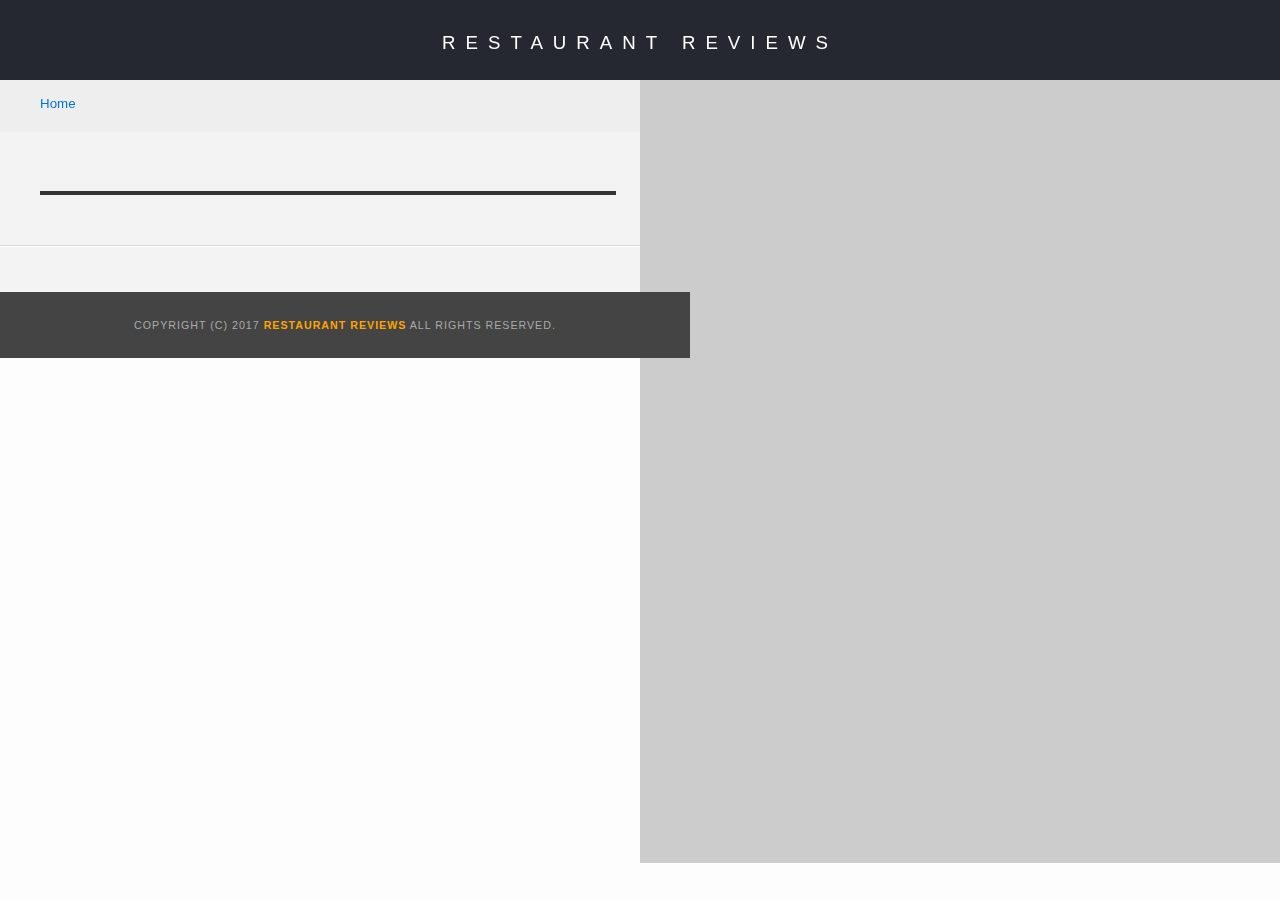
<file: restaurant.html>
<!DOCTYPE html>
<html>

<head>
  <!-- Normalize.css for better cross-browser consistency -->
  <meta name="viewport" content="width=device-width, initial-scale=1.0">
  <link rel="stylesheet" src="//normalize-css.googlecode.com/svn/trunk/normalize.css" />
  <!-- Main CSS file -->
  <link rel="stylesheet" href="css/styles.css" type="text/css">
  <link rel="stylesheet" href="https://unpkg.com/leaflet@1.3.1/dist/leaflet.css" integrity="sha512-Rksm5RenBEKSKFjgI3a41vrjkw4EVPlJ3+OiI65vTjIdo9brlAacEuKOiQ5OFh7cOI1bkDwLqdLw3Zg0cRJAAQ==" crossorigin=""/>
  <title>Restaurant Info</title>
</head>

<body class="inside">
  <!-- Beginning header -->
  <header>
    <!-- Beginning nav -->
    <nav>
      <h1><a href="/"aria-label="Home" tabindex="1">Restaurant Reviews</a></h1>
    </nav>
    <!-- Beginning breadcrumb -->
    <ul id="breadcrumb" >
      <li><a href="/"  aria-label="Home" tabindex="2">Home</a></li>
    </ul>
    <!-- End breadcrumb -->
    <!-- End nav -->
  </header>
  <!-- End header -->

  <!-- Beginning main -->
  <main id="maincontent">
    <!-- Beginning map -->
    <section id="map-container" role="application">
      <div id="map"></div>
    </section>
    <!-- End map -->
    <!-- Beginning restaurant -->
    <section id="restaurant-container" aria-label="restaurant details" tabindex="3">
      <h1 id="restaurant-name" tabindex="3"></h1>
      <img id="restaurant-img">
      <p id="restaurant-cuisine" tabindex="3"></p>
      <p id="restaurant-address" tabindex="3"></p>
      <table id="restaurant-hours" tabindex="3"></table>
    </section>
    <!-- end restaurant -->
    <!-- Beginning reviews -->
    <section id="reviews-container">
      <ul id="reviews-list"></ul>
    </section>
    <!-- End reviews -->
  </main>
  <!-- End main -->

  <!-- Beginning footer -->
  <footer id="footer" aria-label="footer">
    Copyright (c) 2017 <a href="/"><strong>Restaurant Reviews</strong></a> All Rights Reserved.
  </footer>
  <!-- End footer -->
  <script src="https://unpkg.com/leaflet@1.3.1/dist/leaflet.js" integrity="sha512-/Nsx9X4HebavoBvEBuyp3I7od5tA0UzAxs+j83KgC8PU0kgB4XiK4Lfe4y4cgBtaRJQEIFCW+oC506aPT2L1zw==" crossorigin=""></script>
  <!-- Beginning scripts -->
  <!-- Database helpers -->
  <script type="text/javascript" src="js/dbhelper.js"></script>
  <!-- Main javascript file -->
  <script type="text/javascript" src="js/restaurant_info.js"></script>
  <!-- Google Maps -->
  <!-- another key= "AIzaSyCgLj4sQ_2ZR1HSleKLhy-vBmGNfKB4XpA" for development purposes only -->
  <script async defer src="https://maps.googleapis.com/maps/api/js?key=AIzaSyAnKvay92-zyf4Or37UL6tsEF7BL8PiC6U&callback=initMap"></script> 
  <!-- End scripts -->

</body>

</html>
</file>
<file: css/styles.css>
@charset "utf-8";
/* CSS Document */

body,td,th,p{
	font-family: Arial, Helvetica, sans-serif;
	font-size: 10pt;
	color: #333;
	line-height: 1.5;
}
body {
	background-color: #fdfdfd;
	margin: 0;
	position:relative;
}
ul, li {
	font-family: Arial, Helvetica, sans-serif;
	font-size: 10pt;
	color: #333;
}
a {
	color: orange;
	text-decoration: none;
}
a:hover, a:focus {
	color: #3397db;
	text-decoration: none;
}
a img{
	border: none 0px #fff;
}
h1, h2, h3, h4, h5, h6 {
  font-family: Arial, Helvetica, sans-serif;
  margin: 0 0 20px;
}
article, aside, canvas, details, figcaption, figure, footer, header, hgroup, menu, nav, section {
	display: block;
}
#maincontent {
  background-color: #f3f3f3;
  min-height: 100%;
}
#footer {
  background-color: #444;
  color: #aaa;
  font-size: 8pt;
  letter-spacing: 1px;
  padding: 25px;
  text-align: center;
  text-transform: uppercase;
}
/* ====================== Navigation ====================== */
nav {
  width: 100%;
  height: 80px;
  background-color: #252831;
  text-align:center;
  display: flex;
  align-items: center;
}
nav h1 {
  margin: auto;
}
nav h1 a {
  color: #fff;
  font-size: 14pt;
  font-weight: 200;
  letter-spacing: 10px;
  text-transform: uppercase;
}
#breadcrumb {
    padding: 10px 40px 16px;
    list-style: none;
    background-color: #eee;
    font-size: 17px;
    margin: 0;
    width: calc(50% - 80px);
}

/* Display list items side by side */
#breadcrumb li {
    display: inline;
}

/* Add a slash symbol (/) before/behind each list item */
#breadcrumb li+li:before {
    padding: 8px;
    color: black;
    content: "/\00a0";
}

/* Add a color to all links inside the list */
#breadcrumb li a {
    color: #0275d8;
    text-decoration: none;
}

/* Add a color on mouse-over */
#breadcrumb li a:hover {
    color: #01447e;
    text-decoration: underline;
}
/* ====================== Map ====================== */
#map {
  height: 400px;
  width: 100%;
  background-color: #ccc;
}
/* ====================== Restaurant Filtering ====================== */
.filter-options {
  display: flex;
  flex-direction: row;
  justify-content: center;
  width: 100%;
  height: 50px;
  background-color: #3397DB;
  align-items: center;
}
.filter-options h2 {
  color: white;
  font-size: 1rem;
  font-weight: normal;
  line-height: 1;
  margin: 0 20px;
}
.filter-options select {
  background-color: white;
  border: 1px solid #fff;
  font-family: Arial,sans-serif;
  font-size: 11pt;
  height: 35px;
  letter-spacing: 0;
  margin: 10px;
  padding: 0 10px;
  width: 200px;
}

/* ====================== Restaurant Listing ====================== */
#restaurants-list {
  background-color: #f3f3f3;
  list-style: outside none none;
  margin: 0;
  padding: 30px 15px 60px;
  text-align: center;
  display: flex;
  flex-direction: row;
  flex-wrap: wrap;
  justify-content: center;
}
#restaurants-list li {
  background-color: #fff;
  border: 2px solid #ccc;
  font-family: Arial,sans-serif;
  margin: 15px;
  min-height: 380px;
  padding: 0 30px 25px;
  text-align: left;
  width: 270px;
}
#restaurants-list .restaurant-img {
  background-color: #ccc;
  display: block;
  margin: 0;
  max-width: 100%;
  min-height: 248px;
  min-width: 100%;
}
#restaurants-list li h1 {
  color: #f18200;
  font-family: Arial,sans-serif;
  font-size: 14pt;
  font-weight: 200;
  letter-spacing: 0;
  line-height: 1.3;
  margin: 20px 0 10px;
  text-transform: uppercase;
}
#restaurants-list p {
  margin: 0;
  font-size: 11pt;
}
#restaurants-list li a {
  background-color: orange;
  border-bottom: 3px solid #eee;
  color: #fff;
  display: inline-block;
  font-size: 10pt;
  margin: 15px 0 0;
  padding: 8px 30px 10px;
  text-align: center;
  text-decoration: none;
  text-transform: uppercase;
}

/* ====================== Restaurant Details ====================== */
.inside header {
  position: fixed;
  top: 0;
  width: 100%;
  z-index: 1000;
}
.inside #map-container {
  background: blue none repeat scroll 0 0;
  height: 87%;
  position: fixed;
  right: 0;
  top: 80px;
  width: 50%;
}
.inside #map {
  background-color: #ccc;
  height: 100%;
  width: 100%;
}
.inside #footer {
  bottom: 0;
  position: absolute;
  width: 50%;
}
#restaurant-name {
  color: #f18200;
  font-family: Arial,sans-serif;
  font-size: 20pt;
  font-weight: 200;
  letter-spacing: 0;
  margin: 15px 0 30px;
  text-transform: uppercase;
  line-height: 1.1;
}
#restaurant-img {
	width: 90%;
}
#restaurant-address {
  font-size: 12pt;
  margin: 10px 0px;
}
#restaurant-cuisine {
  background-color: #333;
  color: #ddd;
  font-size: 12pt;
  font-weight: 300;
  letter-spacing: 10px;
  margin: 0 0 20px;
  padding: 2px 0;
  text-align: center;
  text-transform: uppercase;
  width: 90%;
}
#restaurant-container, #reviews-container {
  border-bottom: 1px solid #d9d9d9;
  border-top: 1px solid #fff;
  padding: 140px 40px 30px;
  width: 50%;
}
#reviews-container {
  padding: 30px 40px 80px;
  display: flex;
  flex-direction: column
}
#reviews-container h2 {
  color: #f58500;
  font-size: 24pt;
  font-weight: 300;
  letter-spacing: -1px;
  padding-bottom: 1pt;
}
#reviews-list {
  margin: 0;
  padding: 0;
}
#reviews-list li {
  background-color: #fff;
    border: 2px solid #f3f3f3;
  display: block;
  list-style-type: none;
  margin: 0 0 30px;
  overflow: hidden;
  padding: 0 20px 20px;
  position: relative;
  width: 85%;
  display: flex;
  flex-direction: row;
  flex-wrap: wrap;
}
#reviews-list li p {
  margin: 0 0 10px;
}
#restaurant-hours td {
  color: #666;
}

* ====================== responsive ====================== */
@media only screen and (max-width: 600px) {
  .inside {
    display: flex;
    flex-direction: row;
    width: 100vw
  }
  .inside header {
    order: 0;
    width: 100vw;
  }
  header {
    display: flex;
    flex-direction: column;
  }
  header nav {
    order: 0;
  }
  header #breadcrumb {
    order: 1;
    width: 100vw;
    padding-right: 0;
    padding-left: 0;
    text-align: center;
  }
  .inside #map-container {
    order: 2;
    top: 130px;
    position: relative;
    height: 300px;
    width: 100vw;
  }
  .inside #restaurant-container {
    order: 3;
    position: relative;
    width: 100vw;
    padding: 140px 5px 0 0;
    margin: auto;
    text-align: center;
  }
  .inside #reviews-container {
    width: 100vw;
    padding: 5px;
    margin: auto;
  }
  .inside #footer {
    order: 4;
    width: 100vw;
    padding-left: 0;
    padding-right: 0;
    padding-top: 10px;
  }
  #reviews-list {
    width: 100vw;
  }
  #reviews-container h2 {
    text-align: center;
  }
}
</file>
